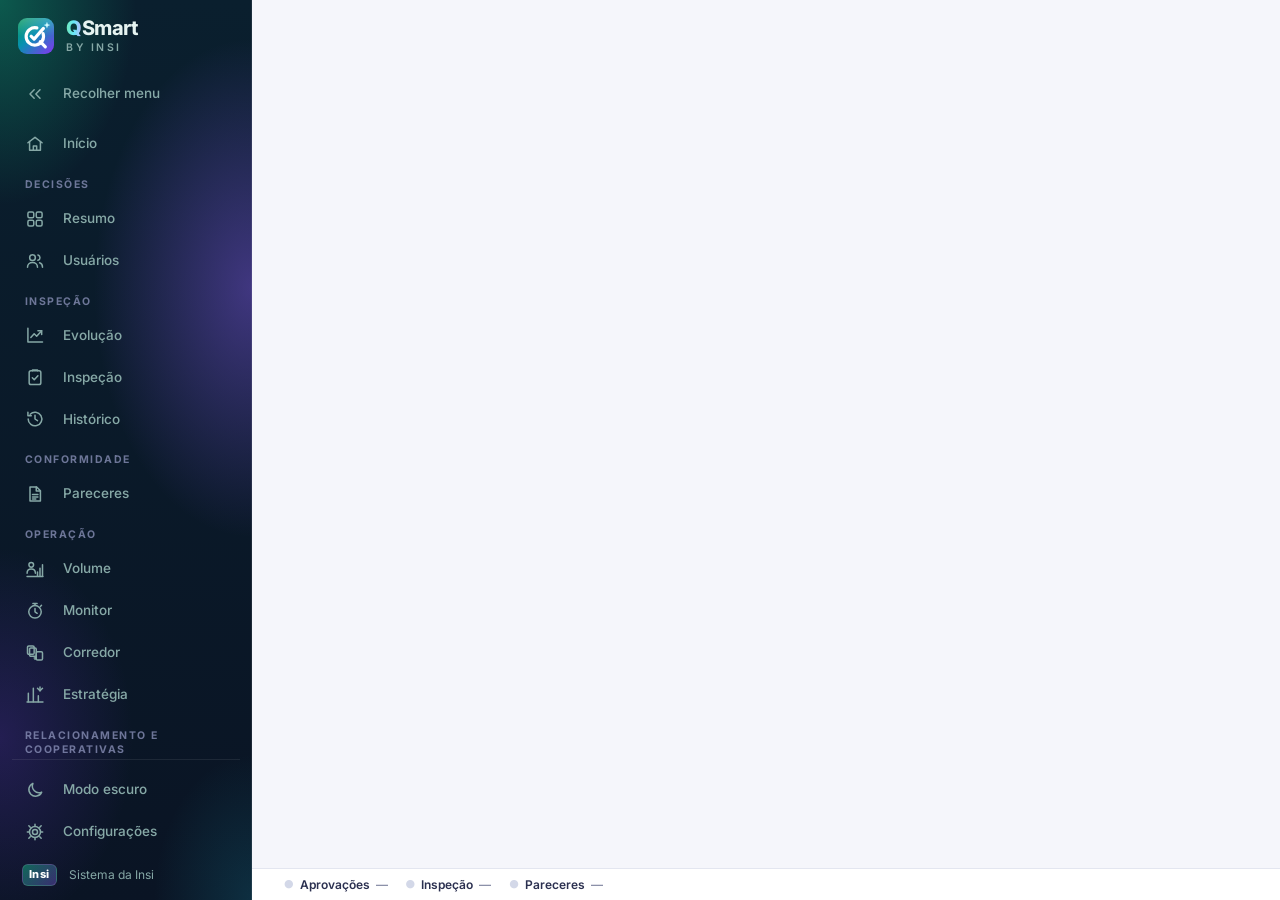
<file: src/QSmart.Web/wwwroot/index.html>
<!DOCTYPE html>
<html lang="pt-BR" data-tema="claro">
<head>
    <meta charset="utf-8" />
    <meta name="viewport" content="width=device-width, initial-scale=1.0" />
    <title>QSmart · Insi</title>
    <base href="/" />
    <meta name="description" content="QSmart by Insi — plataforma de qualidade: decisões, inspeções, pareceres e operação. As planilhas são processadas no navegador." />
    <meta name="theme-color" content="#F6F7FB" />
    <link rel="icon" type="image/svg+xml" href="_content/QSmart.UI/img/qsmart-simbolo.svg" />
    <link rel="icon" type="image/png" sizes="192x192" href="icone-192.png" />
    <link rel="apple-touch-icon" href="icone-192.png" />
    <link rel="manifest" href="manifest.webmanifest" />
    <link rel="preload" href="_content/QSmart.UI/fonts/inter-latin-wght-normal.woff2" as="font" type="font/woff2" crossorigin />
    <link rel="stylesheet" href="_content/QSmart.UI/css/qsmart.css" />
    <script>
        // aplica o tema salvo antes de desenhar (evita piscar)
        {
            const teste = /\/teste\/?$/.test(new URL(document.baseURI).pathname);   // versão de teste: …/teste/
            if (teste) document.documentElement.dataset.ambiente = 'teste';
            try { const p = JSON.parse(localStorage.getItem((teste ? 'qsmart-teste' : 'qsmart') + ':tema') || 'null'); if (p) document.documentElement.dataset.tema = p; } catch (e) { }
            try { const ns = teste ? 'qsmart-teste' : 'qsmart', f = JSON.parse(localStorage.getItem(ns + ':festa') || 'null'); if (f) document.documentElement.dataset.festa = f; if (localStorage.getItem(ns + ':enfeites') === '"off"') document.documentElement.dataset.enfeites = 'off'; } catch (e) { }
        }
    </script>
    <style>
        #qs-carregando .qc-barra i { width: var(--blazor-load-percentage, 30%); animation: none; transition: width .2s; }
        #qs-carregando .qc-pct::after { content: var(--blazor-load-percentage-text, ""); }
        #blazor-error-ui { display: none; position: fixed; left: 50%; bottom: 20px; transform: translateX(-50%); z-index: 1000; background: #FDECEC; color: #7F1D1D;
            border: 1px solid #F8B4B4; border-radius: 12px; padding: 12px 16px; font: 500 13.5px Inter, sans-serif; box-shadow: 0 10px 30px -10px rgba(0,0,0,.35); }
        #blazor-error-ui a { color: #7F1D1D; font-weight: 700; margin-left: 10px; }
    </style>
</head>
<body>
    <div id="qs-carregando" aria-label="Carregando o QSmart">
        <div class="qc">
            <svg viewBox="0 0 64 64" width="84" height="84" aria-hidden="true">
                <defs><linearGradient id="qcg" x1="6" y1="4" x2="60" y2="62" gradientUnits="userSpaceOnUse"><stop offset="0" stop-color="#059669" /><stop offset="0.42" stop-color="#0891B2" /><stop offset="1" stop-color="#7C3AED" /></linearGradient></defs>
                <rect width="64" height="64" rx="16" fill="url(#qcg)" />
                <path d="M44.6 27.6 A15.5 15.5 0 1 1 33.6 17.6" fill="none" stroke="#fff" stroke-width="5.6" stroke-linecap="round" />
                <path d="M39.6 42.2 L48.6 51.2" fill="none" stroke="#fff" stroke-width="5.6" stroke-linecap="round" />
                <path d="M23.2 32.4 L28.6 37.6 L45.2 18.4" fill="none" stroke="#fff" stroke-width="5.6" stroke-linecap="round" stroke-linejoin="round" />
                <path d="M51.5 6.5 L53.1 10.9 L57.5 12.5 L53.1 14.1 L51.5 18.5 L49.9 14.1 L45.5 12.5 L49.9 10.9 Z" fill="#CFFAFE" />
            </svg>
            <div class="qc-nome"><b>Q</b>Smart</div>
            <div class="qc-emp">BY INSI</div>
            <div class="qc-barra"><i></i></div>
        </div>
    </div>
    <div id="app"></div>
    <div id="blazor-error-ui">Ocorreu um erro inesperado no QSmart.<a href="" class="reload">Recarregar</a></div>
    <script src="_content/QSmart.UI/js/qsmart.js"></script>
    <script src="_framework/blazor.webassembly.js"></script>
</body>
</html>
</file>
